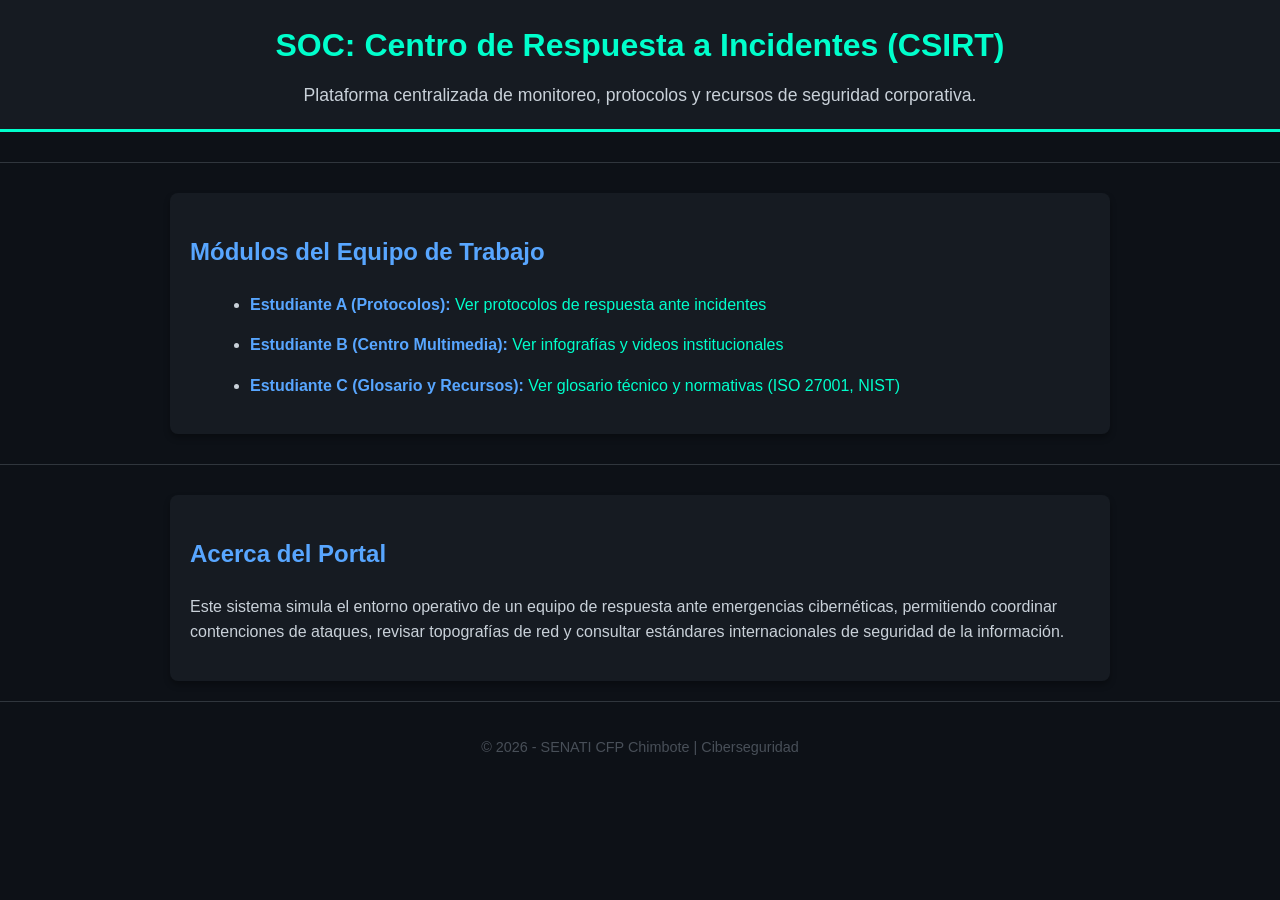
<file: index.html>
<!DOCTYPE html>
<html lang="es">
<head>
    <meta charset="UTF-8">
    <meta name="viewport" content="width=device-width, initial-scale=1.0">
    <title>Portal SOC - Centro de Respuesta a Incidentes (CSIRT)</title>
    <!-- Diseño y estilos de css para la página principal del Portal SOC -->
    <link rel="stylesheet" href="css/estilos.css">
</head>
<body>
    <!-- Encabezado principal del Portal SOC -->
    <header>
        <h1>SOC: Centro de Respuesta a Incidentes (CSIRT)</h1>
        <p>Plataforma centralizada de monitoreo, protocolos y recursos de seguridad corporativa.</p>
    </header>

    <hr>

    <!-- Menú de navegación principal que distribuye los roles del equipo -->
    <nav>
        <h2>Módulos del Equipo de Trabajo</h2>
        <ul>
            <li>
                <strong>Estudiante A (Protocolos):</strong> 
                <a href="vistas/protocolos.html">Ver protocolos de respuesta ante incidentes</a>
            </li>
            <li>
                <strong>Estudiante B (Centro Multimedia):</strong> 
                <a href="vistas/multimedia.html">Ver infografías y videos institucionales</a>
            </li>
            <li>
                <strong>Estudiante C (Glosario y Recursos):</strong> 
                <a href="vistas/glosario.html">Ver glosario técnico y normativas (ISO 27001, NIST)</a>
            </li>
        </ul>
    </nav>

    <hr>

    <!-- Sección de resumen o información general -->
    <section>
        <h2>Acerca del Portal</h2>
        <p>Este sistema simula el entorno operativo de un equipo de respuesta ante emergencias cibernéticas, permitiendo coordinar contenciones de ataques, revisar topografías de red y consultar estándares internacionales de seguridad de la información.</p>
    </section>

    <footer>
        <p>&copy; 2026 - SENATI CFP Chimbote | Ciberseguridad</p>
    </footer>
</body>
</html>
</file>
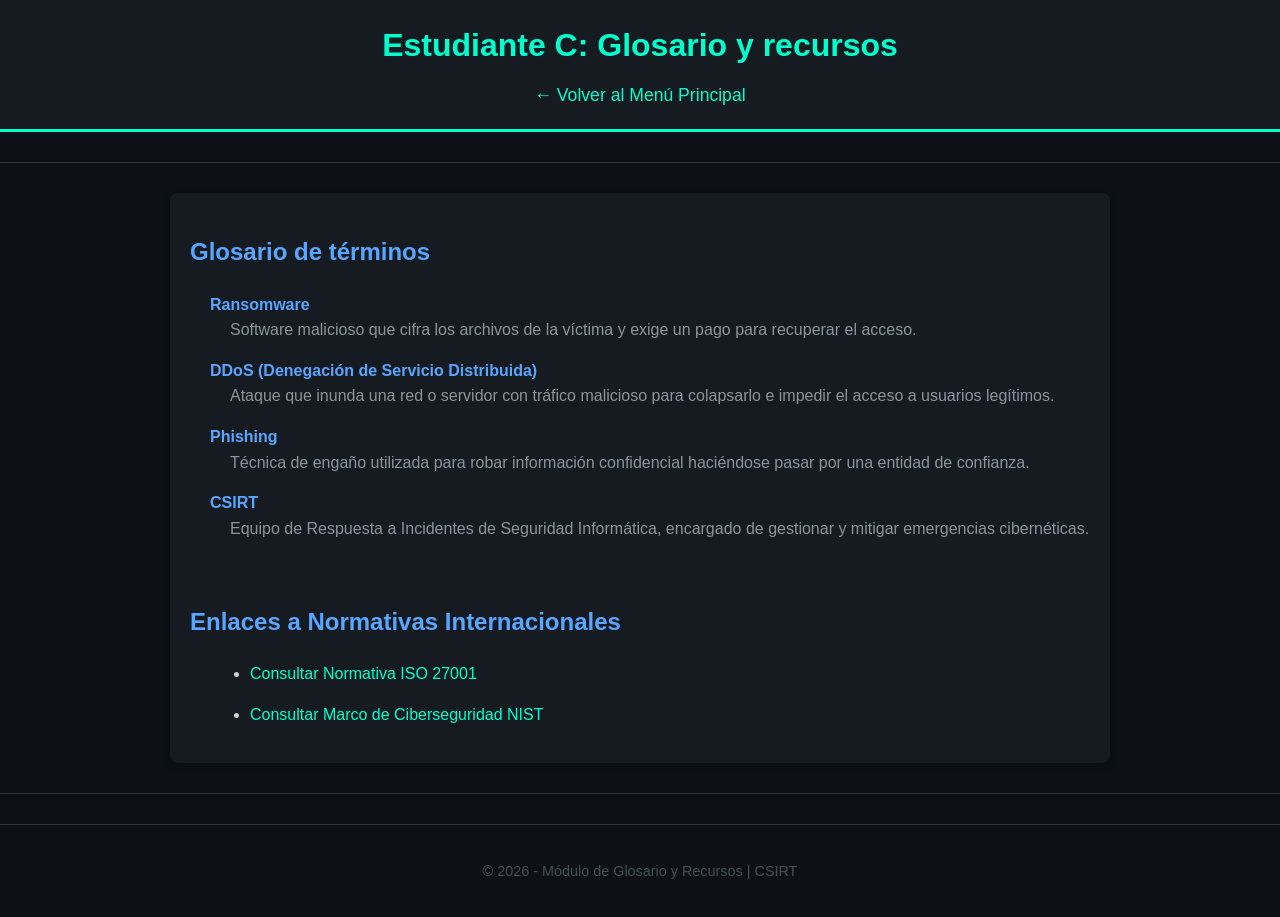
<file: vistas/glosario.html>
<!DOCTYPE html>
<html lang="es">
<head>
    <meta charset="UTF-8">
    <meta name="viewport" content="width=device-width, initial-scale=1.0">
    <title>Glosario y Recursos - SOC CSIRT</title>
    <link rel="stylesheet" href="../css/estilos.css">
</head>
<body>
    <!-- Encabezado de la sección -->
    <header>
        <h1>Estudiante C: Glosario y recursos</h1>
        <p><a href="../index.html">← Volver al Menú Principal</a></p>
    </header>

    <hr>

    <main>
        <!-- Uso obligatorio de la etiqueta <dl> según la rúbrica -->
        <h2>Glosario de términos</h2>
        <dl>
            <dt><strong>Ransomware</strong></dt>
            <dd>Software malicioso que cifra los archivos de la víctima y exige un pago para recuperar el acceso.</dd>
            
            <dt><strong>DDoS (Denegación de Servicio Distribuida)</strong></dt>
            <dd>Ataque que inunda una red o servidor con tráfico malicioso para colapsarlo e impedir el acceso a usuarios legítimos.</dd>
            
            <dt><strong>Phishing</strong></dt>
            <dd>Técnica de engaño utilizada para robar información confidencial haciéndose pasar por una entidad de confianza.</dd>
            
            <dt><strong>CSIRT</strong></dt>
            <dd>Equipo de Respuesta a Incidentes de Seguridad Informática, encargado de gestionar y mitigar emergencias cibernéticas.</dd>
        </dl>

        <br>

        <!-- Enlaces a normativas requeridas -->
        <h2>Enlaces a Normativas Internacionales</h2>
        <ul>
            <li><a href="https://www.iso.org/isoiec-27001-information-security.html" target="_blank">Consultar Normativa ISO 27001</a></li>
            <li><a href="https://www.nist.gov/cyberframework" target="_blank">Consultar Marco de Ciberseguridad NIST</a></li>
        </ul>
    </main>

    <hr>

    <footer>
        <p>&copy; 2026 - Módulo de Glosario y Recursos | CSIRT</p>
    </footer>
</body>
</html>
</file>
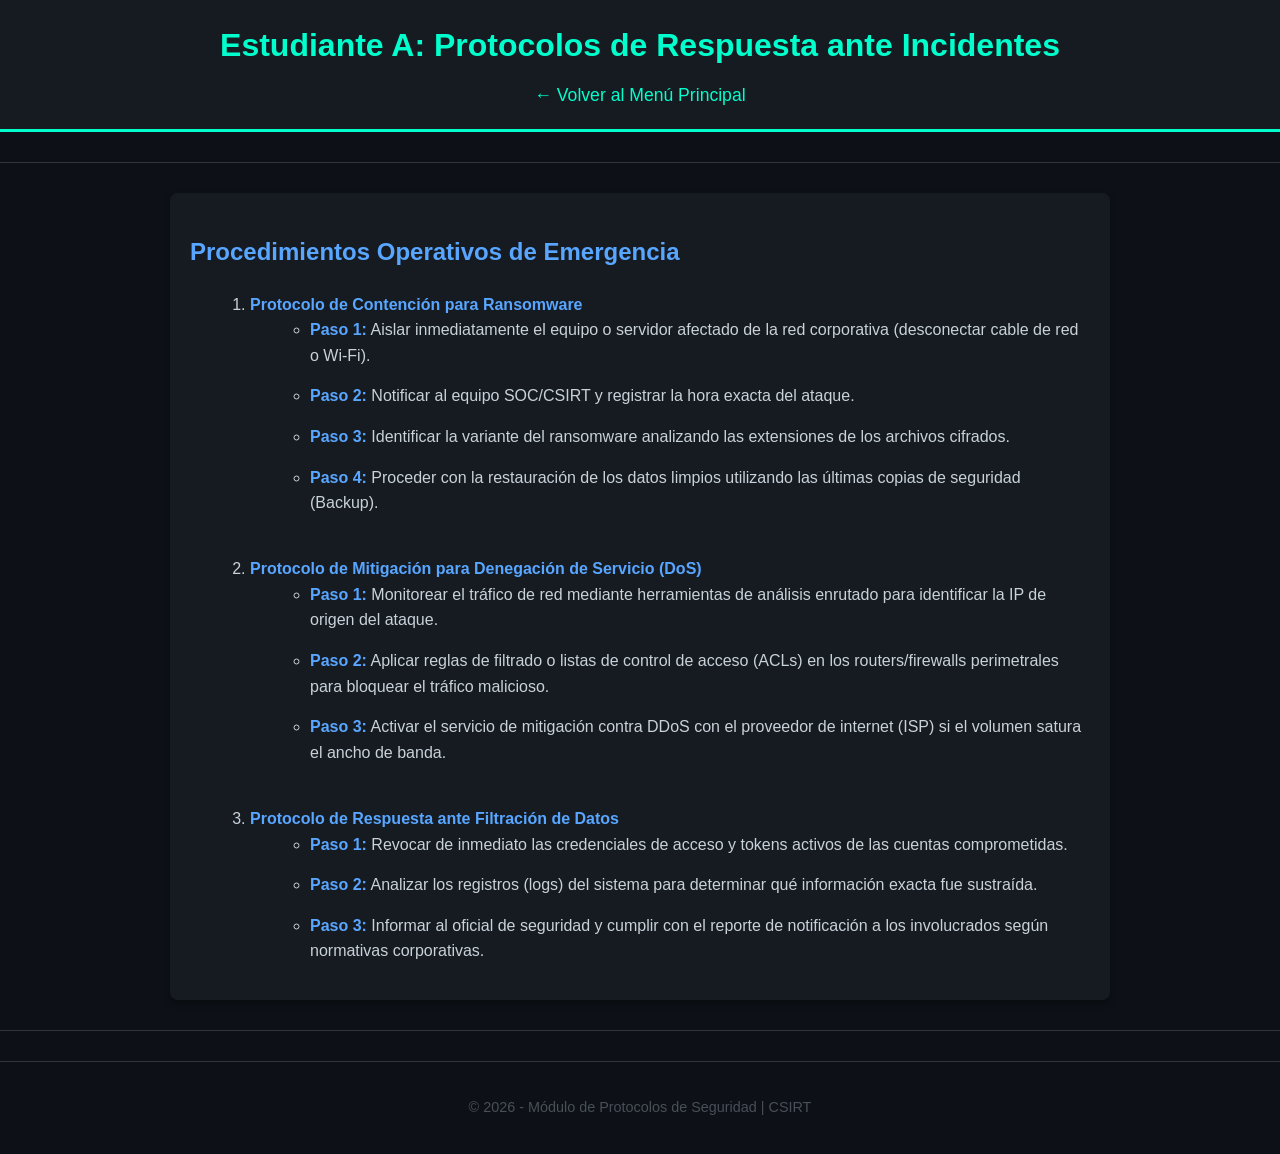
<file: vistas/protocolos.html>
<!DOCTYPE html>
<html lang="es">
<head>
    <meta charset="UTF-8">
    <meta name="viewport" content="width=device-width, initial-scale=1.0">
    <title>Protocolos de Respuesta - SOC CSIRT</title>
    <link rel="stylesheet" href="../css/estilos.css">
</head>
<body>
    <!-- Encabezado de la sección -->
    <header>
        <h1>Estudiante A: Protocolos de Respuesta ante Incidentes</h1>
        <p><a href="../index.html">← Volver al Menú Principal</a></p>
    </header>

    <hr>

    <!-- Contenido principal con listas anidadas paso a paso -->
    <main>
        <h2>Procedimientos Operativos de Emergencia</h2>
        
        <ol>
            <!-- Incidente 1: Ransomware -->
            <li>
                <strong>Protocolo de Contención para Ransomware</strong>
                <ul>
                    <li><strong>Paso 1:</strong> Aislar inmediatamente el equipo o servidor afectado de la red corporativa (desconectar cable de red o Wi-Fi).</li>
                    <li><strong>Paso 2:</strong> Notificar al equipo SOC/CSIRT y registrar la hora exacta del ataque.</li>
                    <li><strong>Paso 3:</strong> Identificar la variante del ransomware analizando las extensiones de los archivos cifrados.</li>
                    <li><strong>Paso 4:</strong> Proceder con la restauración de los datos limpios utilizando las últimas copias de seguridad (Backup).</li>
                </ul>
            </li>
            
            <br>

            <!-- Incidente 2: Denegación de Servicio (DoS / DDoS) -->
            <li>
                <strong>Protocolo de Mitigación para Denegación de Servicio (DoS)</strong>
                <ul>
                    <li><strong>Paso 1:</strong> Monitorear el tráfico de red mediante herramientas de análisis enrutado para identificar la IP de origen del ataque.</li>
                    <li><strong>Paso 2:</strong> Aplicar reglas de filtrado o listas de control de acceso (ACLs) en los routers/firewalls perimetrales para bloquear el tráfico malicioso.</li>
                    <li><strong>Paso 3:</strong> Activar el servicio de mitigación contra DDoS con el proveedor de internet (ISP) si el volumen satura el ancho de banda.</li>
                </ul>
            </li>

            <br>

            <!-- Incidente 3: Filtración de Datos -->
            <li>
                <strong>Protocolo de Respuesta ante Filtración de Datos</strong>
                <ul>
                    <li><strong>Paso 1:</strong> Revocar de inmediato las credenciales de acceso y tokens activos de las cuentas comprometidas.</li>
                    <li><strong>Paso 2:</strong> Analizar los registros (logs) del sistema para determinar qué información exacta fue sustraída.</li>
                    <li><strong>Paso 3:</strong> Informar al oficial de seguridad y cumplir con el reporte de notificación a los involucrados según normativas corporativas.</li>
                </ul>
            </li>
        </ol>
    </main>

    <hr>

    <footer>
        <p>&copy; 2026 - Módulo de Protocolos de Seguridad | CSIRT</p>
    </footer>
</body>
</html>
</file>
<file: css/estilos.css>
/* estilos.css - Tema SOC / Ciberseguridad */

body {
    background-color: #0d1117; /* Fondo oscuro tipo terminal */
    color: #c9d1d9; /* Texto gris claro para no cansar la vista */
    font-family: 'Segoe UI', Tahoma, Geneva, Verdana, sans-serif;
    line-height: 1.6;
    margin: 0;
    padding: 0;
}

header {
    background-color: #161b22;
    padding: 20px 40px;
    text-align: center;
    border-bottom: 3px solid #00ffcc; /* Acento cian neón */
}

header h1 {
    color: #00ffcc;
    margin: 0 0 10px 0;
}

header p {
    margin: 0;
    font-size: 1.1em;
}

h2, h3, strong {
    color: #58a6ff; /* Acento azul claro para subtítulos y énfasis */
}

a {
    color: #00ffcc;
    text-decoration: none;
    transition: color 0.3s ease;
}

a:hover {
    color: #ffffff;
    text-decoration: underline;
}

nav, main, section {
    max-width: 900px;
    margin: 20px auto;
    padding: 20px;
    background-color: #161b22;
    border-radius: 8px;
    box-shadow: 0 4px 6px rgba(0, 0, 0, 0.3);
}

ul, ol, dl {
    margin-left: 20px;
}

li {
    margin-bottom: 15px;
}

dt {
    color: #58a6ff;
    margin-top: 15px;
}

dd {
    margin-left: 20px;
    margin-bottom: 15px;
    color: #8b949e;
}

hr {
    border: 0;
    height: 1px;
    background: #30363d;
    margin: 30px 0;
}

footer {
    text-align: center;
    padding: 20px;
    background-color: #0d1117;
    color: #484f58;
    font-size: 0.9em;
    border-top: 1px solid #30363d;
}
</file>
